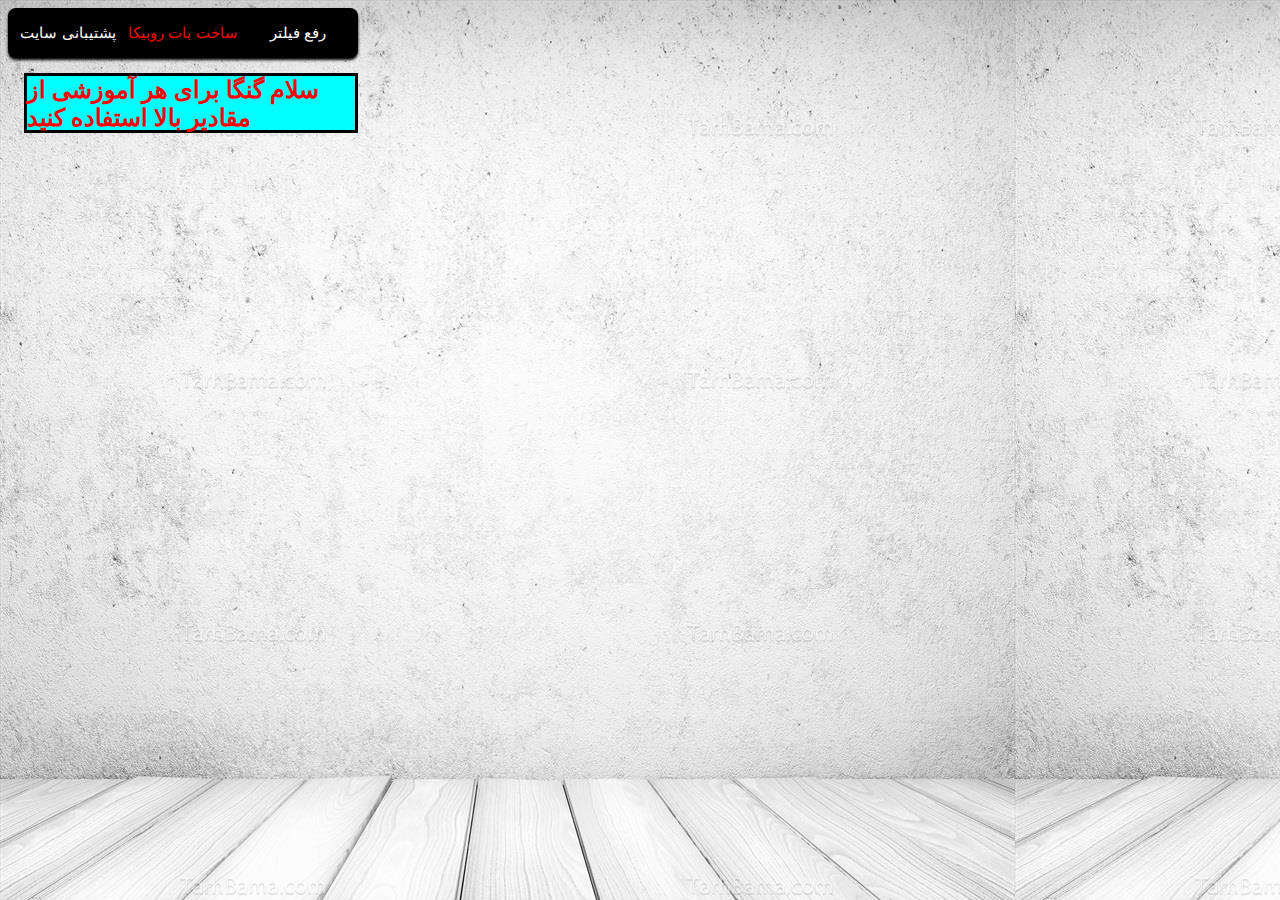
<file: index.html>
<!DOCTYPE html>
<html lang="en">
<head>
    <meta charset="UTF-8">
    <meta http-equiv="X-UA-Compatible" content="IE=edge">
    <meta name="viewport" content="width=device-width, initial-scale=1.0">
    <title>Document</title>
    <link rel="stylesheet" href="style.css">
</head>
<body>
    

<div class="col-5" dir="rtl">

<header dir="ltr">
    <nav class="uuu">
        <a href="hot.html"> پشتیبانی سایت</a>
        <a class="kkm" href="blog.html">ساخت بات روبیکا</a>
        <a  href="bgo.html"> رفع فیلتر</a>    


    
        <div  class=" animation start-home "></div >    
            
           
            
            <header>






    







</div>












           



            

<body>







    </div>









   
</body>
   
   














<body>
    
 





</body>
<h2 class="nvb">
    سلام گنگا برای هر آموزشی از مقادیر بالا استفاده کنید
</h2>
    








</body>
</html>
</file>
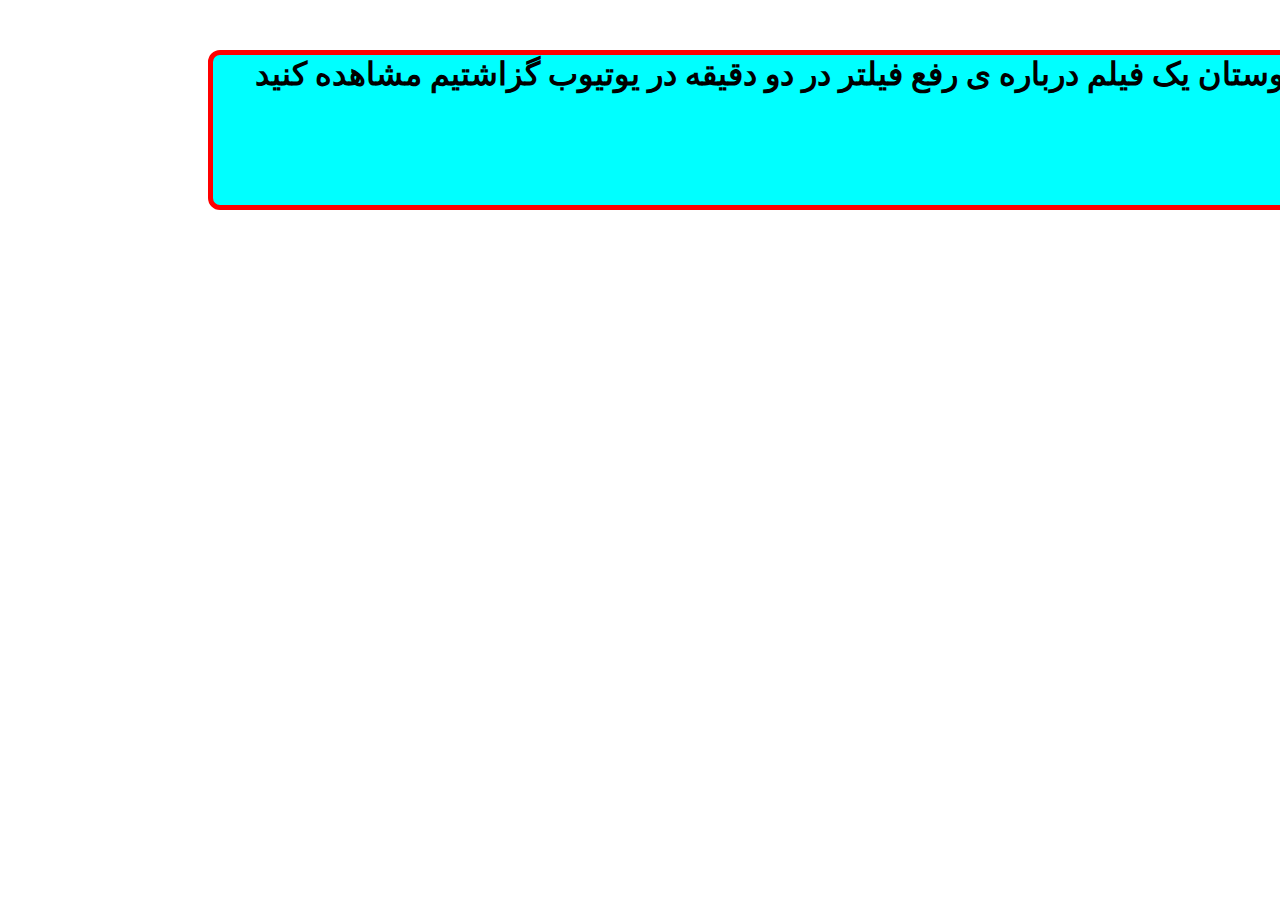
<file: bgo.html>
<!doctype html>
<html lang="en">
  <head>
    <meta charset="utf-8">
    <meta name="viewport" content="width=device-width, initial-scale=1">
    <title>Bootstrap </title>
    <link href="https://cdn.jsdelivr.net/npm/bootstrap@5.3.0-alpha3/dist/css/bootstrap.min.css" rel="stylesheet" integrity="sha384-KK94CHFLLe+nY2dmCWGMq91rCGa5gtU4mk92HdvYe+M/SXH301p5ILy+dN9+nJOZ" crossorigin="anonymous">
  </head>
  <body>
    <h1 class="bg-info"></h1>
    <script src="https://cdn.jsdelivr.net/npm/bootstrap@5.3.0-alpha3/dist/js/bootstrap.bundle.min.js" integrity="sha384-ENjdO4Dr2bkBIFxQpeoTz1HIcje39Wm4jDKdf19U8gI4ddQ3GYNS7NTKfAdVQSZe" crossorigin="anonymous"></script>
  </body>


  <div class="row">

    <div class="col-xs-12 col-md-8"></div>

    <h1  style="border: 5px solid red; border-radius: 12px; text-align: center;width: 1200px; margin: 50px 200px; background-color: aqua; height: 150px;">
سلام دوستان یک فیلم درباره ی رفع فیلتر در دو دقیقه در یوتیوب گزاشتیم مشاهده کنید





    </h1>
    
  
  











</html>
</file>
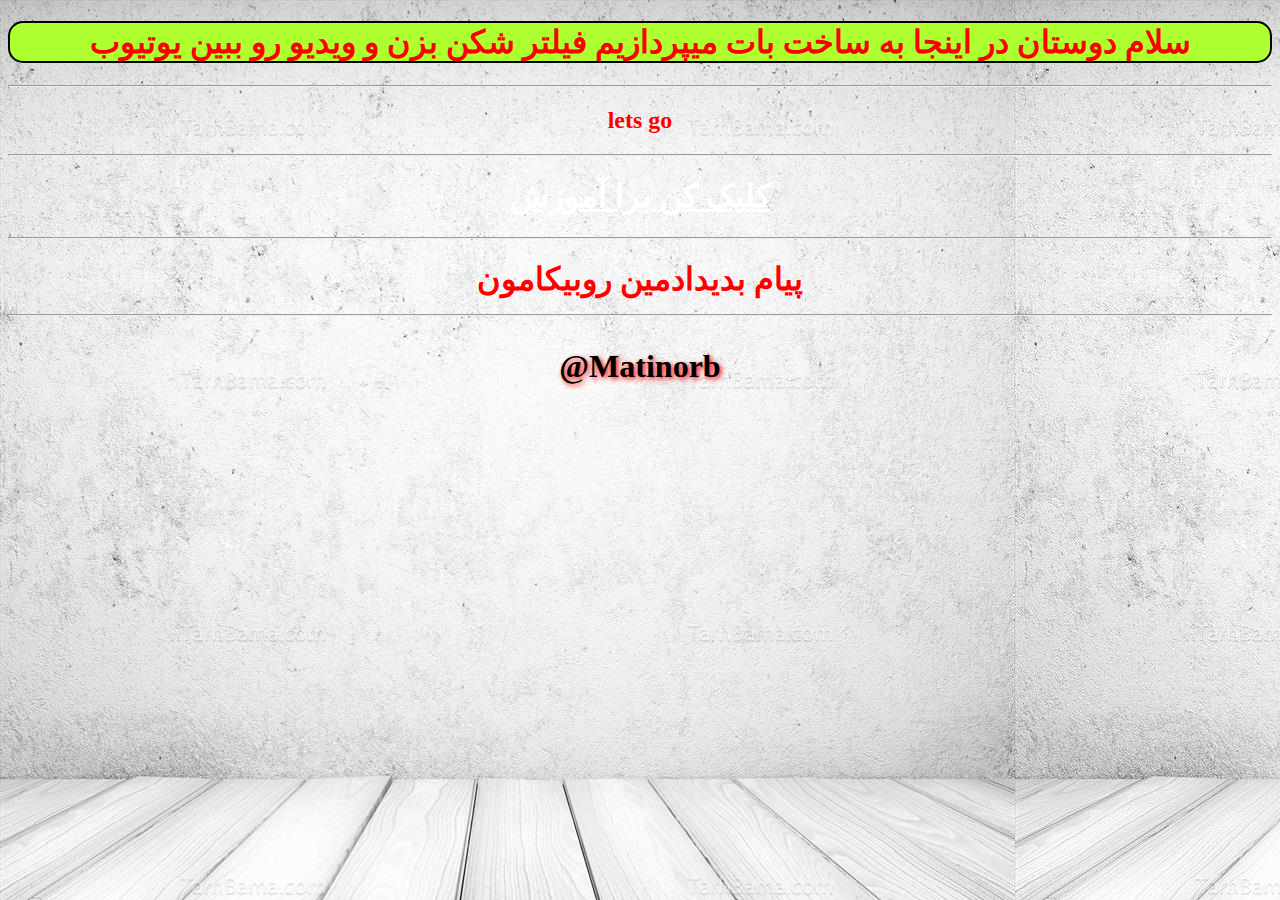
<file: blog.html>
<!DOCTYPE html>
<html lang="en">
<head>
    <meta charset="UTF-8">
    <meta http-equiv="X-UA-Compatible" content="IE=edge">
    <meta name="viewport" content="width=device-width, initial-scale=1.0">
    <title>Document</title>
</head>
<body class="matin">
  

<link rel="stylesheet" href="style.css">
<body class="lo">
    <center> <h1 dir="rtl" class="ru">
      سلام دوستان در اینجا به ساخت بات میپردازیم فیلتر شکن بزن و ویدیو رو ببین یوتیوب
        </h1></center>
  
  
    <hr>
    <body>
      <center>
<h2 style="color: red;">
     lets go
</h2>
</center>
<hr>
<center>
  <h2 style="color: red;">
    
  <h2
</center>


<h1 class="njn">
  <a href="https://youtu.be/i59LCA9dyQg"> کلیک کن برا آموزش</a>
</h1>
<hr>

<h1 style="color: red;">
  پیام بدیدادمین روبیکامون 
  <hr>
  
  

</h1>


<h1><p class="yh"> @Matinorb</p></h1>

</body>

</html>
</file>
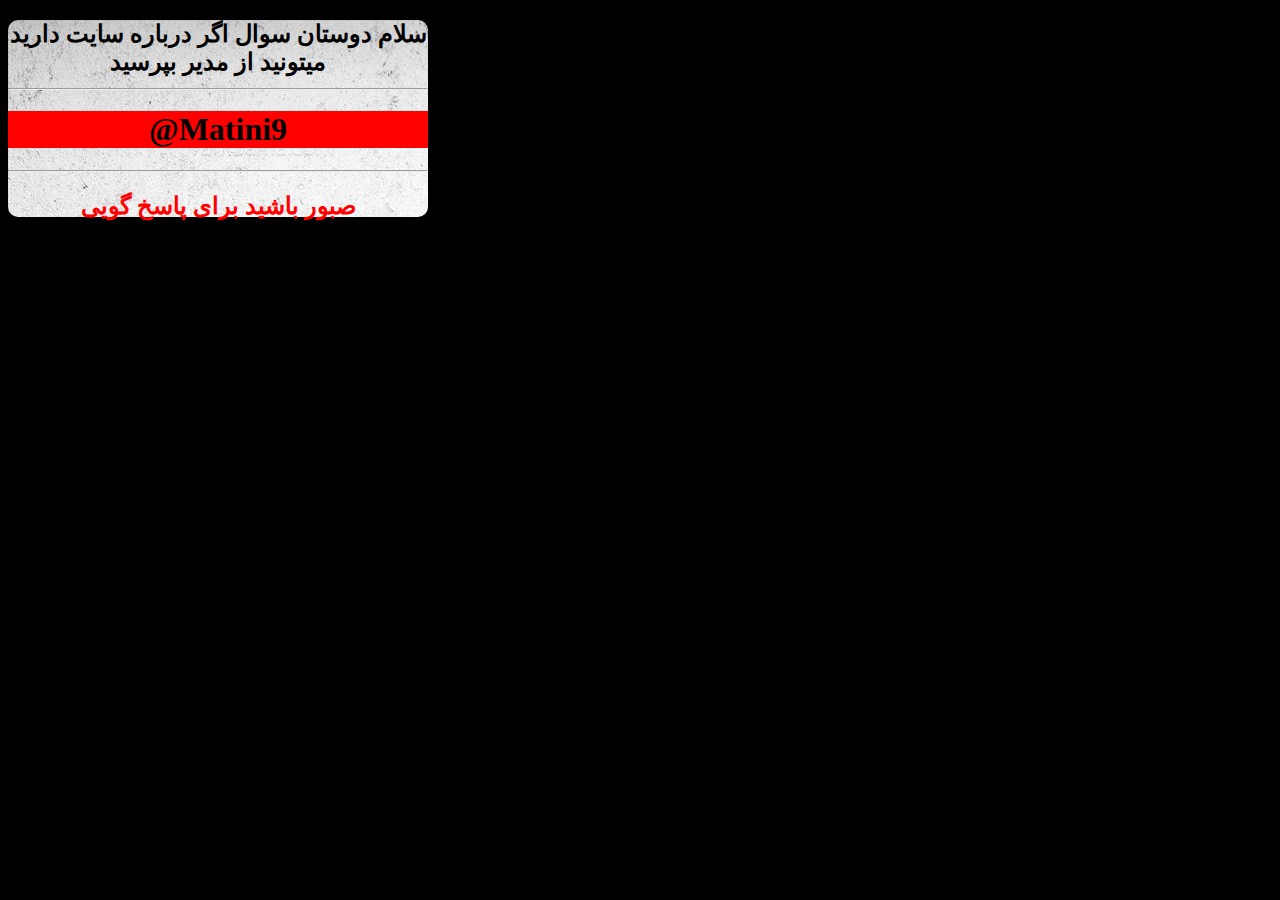
<file: hot.html>
<!DOCTYPE html>
<html lang="en">
<head>
    <meta charset="UTF-8">
    <meta http-equiv="X-UA-Compatible" content="IE=edge">
    <meta name="viewport" content="width=device-width, initial-scale=1.0">
    <title>Document</title>
</head>
<link rel="stylesheet" href="style.css">
<body class="kk">
    <div class="tot">

<h2 class="fff" dir="rtl">
سلام دوستان سوال اگر درباره سایت دارید میتونید از مدیر بپرسید 
<hr>
<h1 class="mt5">

@Matini9
</h1 >

<hr>

<h2 class="ll">
    صبور باشید برای پاسخ گویی
</h2>













    






</body>
</html>
</file>
<file: style.css>
@import url(https://matinordikhanii.github.io/webgo/)  ;
header{
font-family:  'Open Sans',  sans-serif;





}
nav{
position: relative;
margin-top: 100px 200px;

width: 590px;

height: 50px;

background: #000000;

border-radius: 8px;

font-size: 0;
box-shadow: 0 2px 3px 0 rgb(0, 0, 0);

}
nav a{

font-size: 15px;

text-transform: uppercase;

color: white;

text-decoration: none;

line-height: 50px;
position: relative;
z-index: 1;
display: inline-block;
text-align: center;
}
nav
nav.animation{
position: absolute;
height: 100px;
top: 0;

z-index: 0;
background: #1abc9c;
width: 100px;
border-radius: 8px;
}



a:nth-child(1){
width: 120px;
color: #ffffff;
}




a:nth-child(2){
width: 110px;
color: red;
}




a:nth-child(3){
width: 120px;
color: rgb(255, 255, 255);
}




a:nth-child(4){
width: 125px;

}




a:nth-child(5){
width: 100px;

}







.ru{
color: rgb(255, 0, 0);
border: 2px solid black;
border-radius: 15px;
background-color: greenyellow;

}


.er{
width: 400px;
margin: 300px 300pxpx  200px ;
margin-top: 100px;


}

.vvr{
width: 600px;
height: 700px;


}
image{
margin: 300px 400px 300px



}

.uuu{
width: 350px;


}

.lo{
background-color: rgb(255, 0, 0);




}

.tot{
width: 420px ;
height: 197px ;
background: url(image/صص.jpg);
margin: 0 ;
margin-top: 5px;
border-radius: 10px;


}




.dd{
margin: 10px;
width: 20px 20px;

background-color: green;

}


.rg{
background-color: rgb(0, 0, 0);
border: rgba(0, 42, 255, 0.268) solid 13px;
width: 130px;
margin: 100px 10px 20px 120px;
margin-top: 13px;
}

.et{

font-size:large;


}

.fff{
margin-left: 10px 10px;
border-radius: 10px;
 text-align: center;


}

.rvt{
font-size: xx-large;

text-decoration: none;}


body{
background:url(image/صص.jpg)



}

.matin{
background: url(image/صص.jpg);





}
.kk{
background:url(image/nody-بک-گراند-مشکی-ساده-1677507011.png)



}
.njn{
text-decoration: none;




}
.kkm{



}

.mt5{
background-color: red;
text-align: center;


}
.ll{
text-align: center;
color: red;


}

.bgb{




}

.yh{
text-shadow: 2px 2px 5px red;




}

.nvb{
margin: 15px 16px;
color: red;
border: 3px solid black;
width: 328px;
height: 54px;
background-color: aqua;
}
</file>
